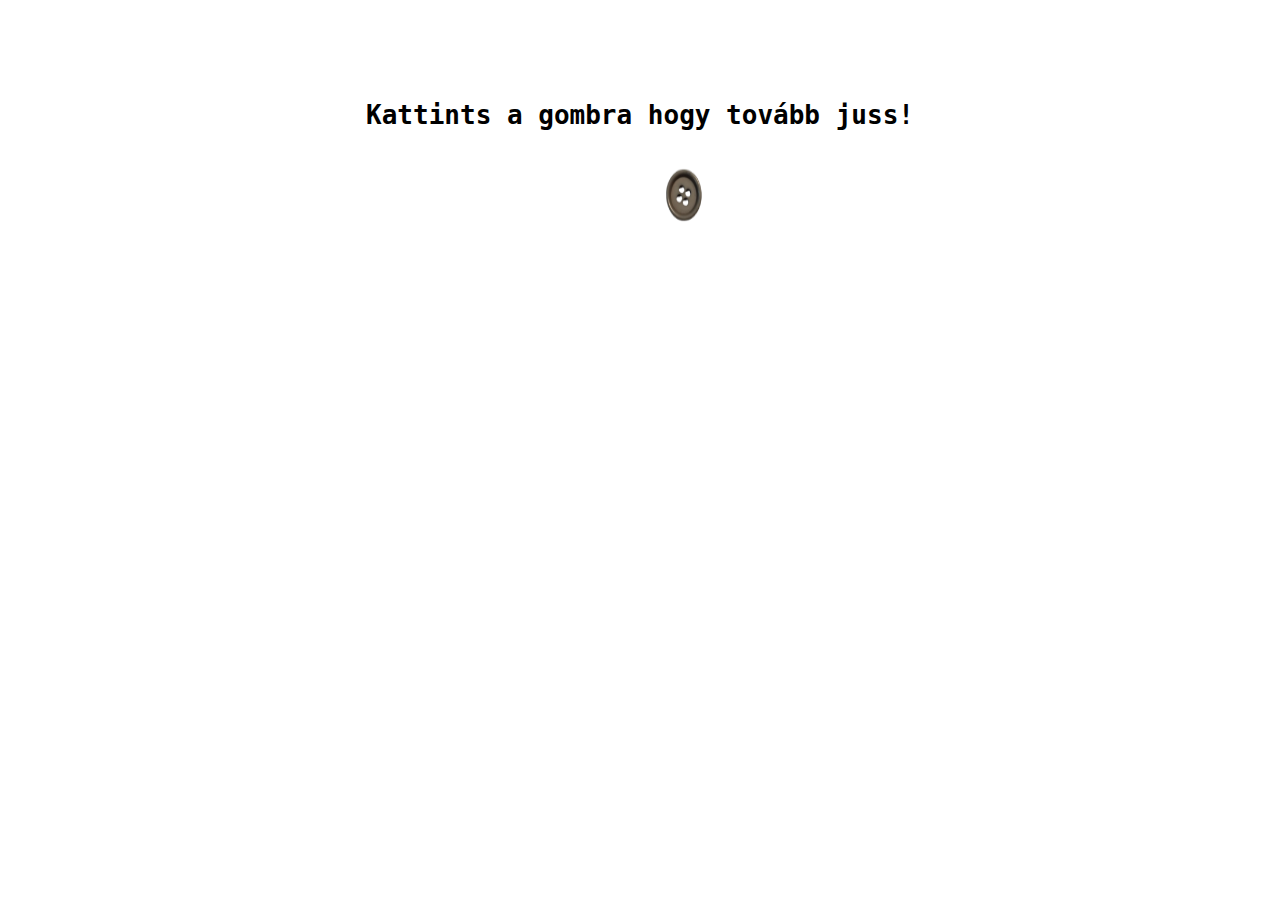
<file: Gomb.html>
<!DOCTYPE html>
<html lang="hu">
<head>
    <meta charset="UTF-8">
    <meta name="viewport" content="width=device-width, initial-scale=1.0">
    <title>Sok sikert :}</title>
    <link rel="stylesheet" href="csscss.css">
    <style>
        body {
            text-align: center;
            margin-top: 100px;
        }
        #button {
            padding: 15px 25px;
            font-size: 15px;
            position: absolute;
        }
        a {
    color:  black;
    text-decoration: none;

        }

    </style>
</head>
<body>

    <h1>Kattints a <a href="gratu.html">g</a>ombra hogy tovább juss!</h1>
    <img src="Gomb.jpg.png" id="button">

    <script>
        const button = document.getElementById("button");

        button.addEventListener("mouseover", function () {
            const x = Math.random() * (window.innerWidth - button.offsetWidth);
            const y = Math.random() * (window.innerHeight - button.offsetHeight);
            button.style.left = x + "px";
            button.style.top = y + "px";
        });
    </script>

</body>
</html>
</file>
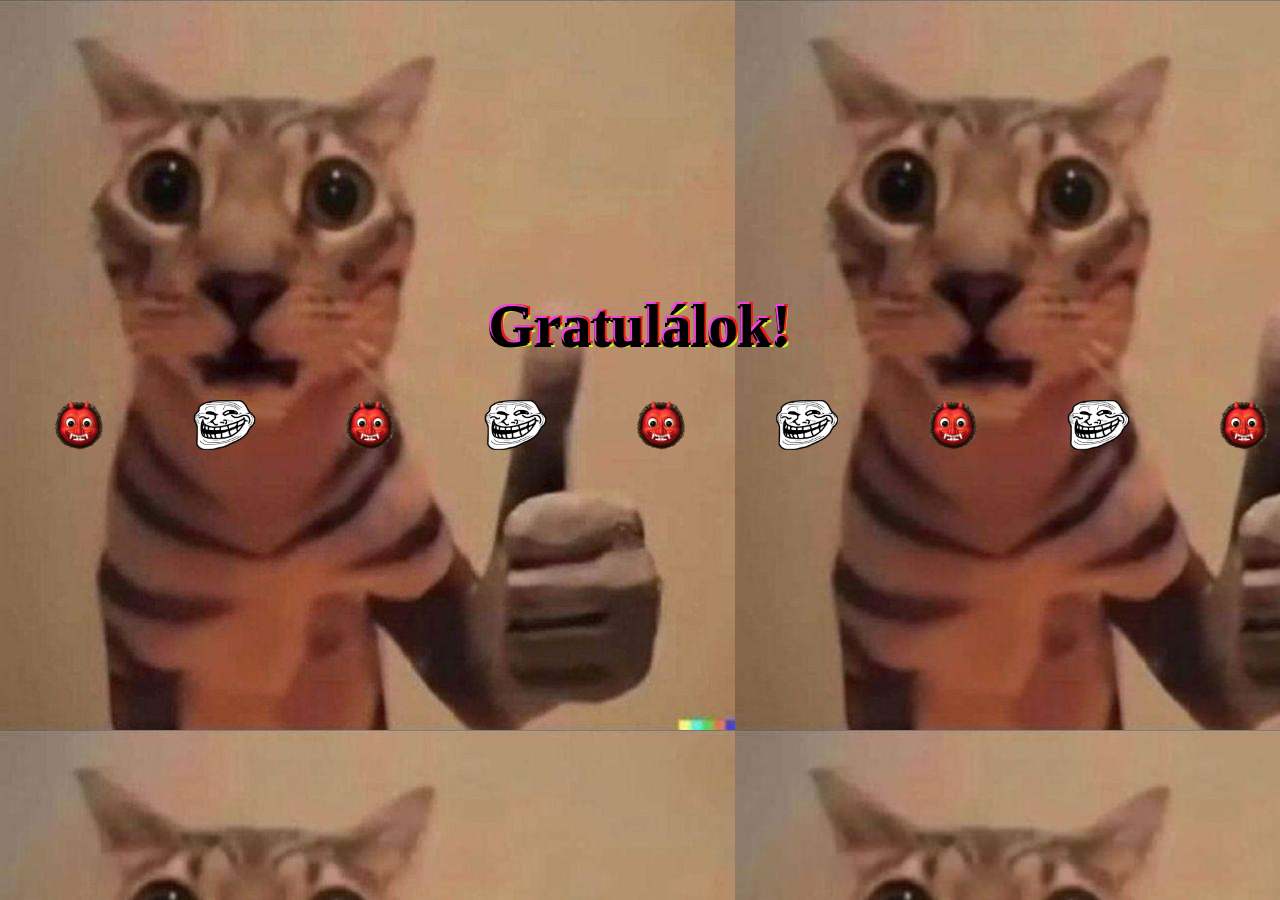
<file: gratu.html>
<!DOCTYPE html>
<html lang="en">
<head>
    <meta charset="UTF-8">
    <meta name="viewport" content="width=device-width, initial-scale=1.0">
    <title>Gratulálok</title>
    <link rel="stylesheet" href="style.css">
</head>
<body>
    <h1>Gratulálok!</h1>
    
    <img  src="ogre-removebg-preview.png" alt="ogre">
    <img  src="trollface.png" alt="haha">
    <img  src="ogre-removebg-preview.png" alt="ogre">
    <img  src="trollface.png" alt="haha">
    <img  src="ogre-removebg-preview.png" alt="ogre">
    <img  src="trollface.png" alt="haha">
    <img  src="ogre-removebg-preview.png" alt="ogre">
    <img  src="trollface.png" alt="haha">
    <img  src="ogre-removebg-preview.png" alt="ogre">
    

    
    
</body>
</html>
</file>
<file: csscss.css>
img
{
height: 7%;
width: 3%;
}

h1
{
    font-family:monospace;
}
</file>
<file: style.css>
body{
    background-image: url(gartu.png);
}
h1{
    text-align: center;
    margin-top: 23%;
    font-size: 60px;
        font-family: 'Comfortaa', cursive;;
        text-shadow:
        -2px -2px 0 #ee43e0, 
        2px -2px 0 #f11a1a, 
        -2px 2px 0 #000, 
        2px 2px 0 #d0f01e;
    
}
img{
    height: 50px;
    margin-left: 46px;
}
</file>
